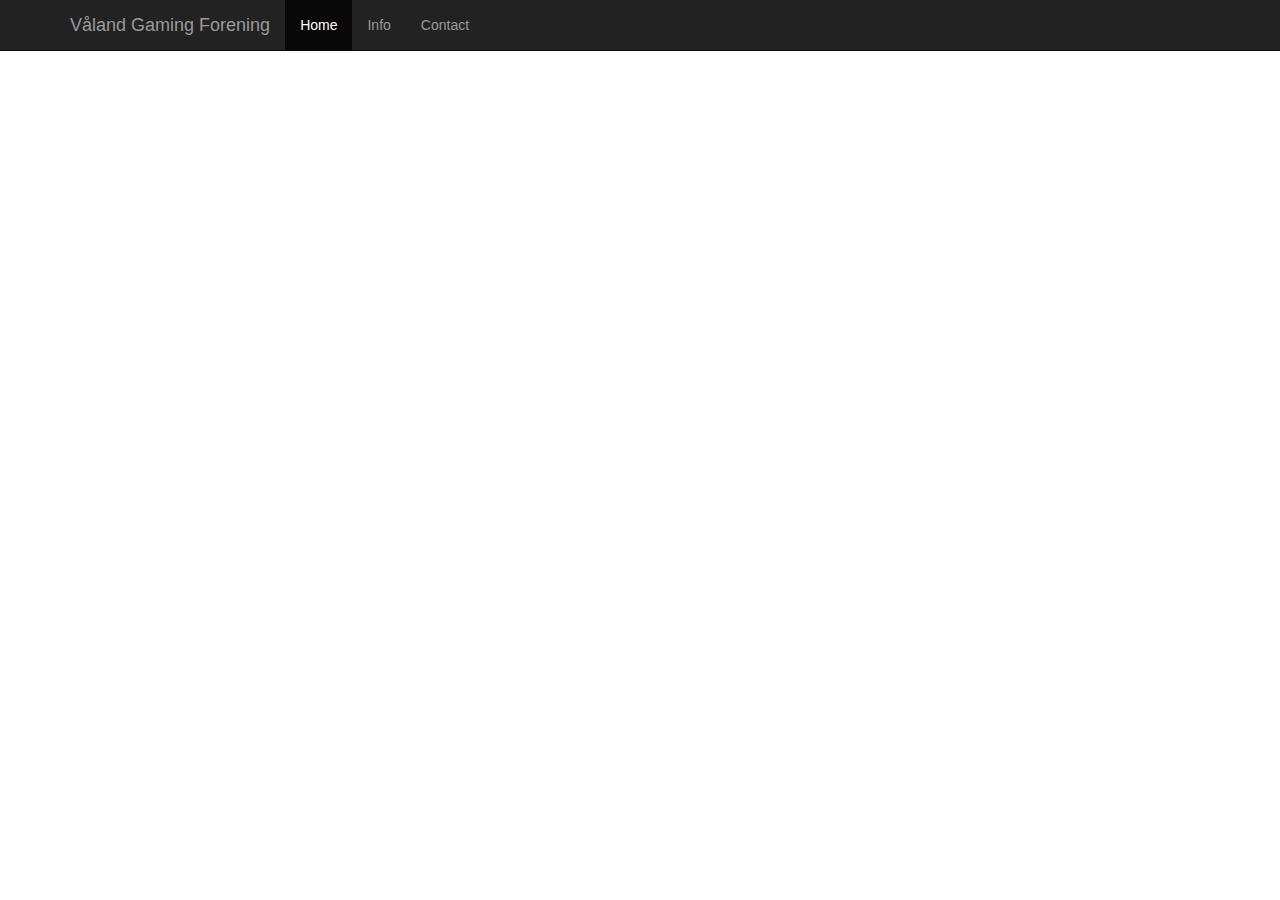
<file: index.html>
﻿<!DOCTYPE html>
<!--[if lt IE 7]>      <html class="no-js lt-ie9 lt-ie8 lt-ie7"> <![endif]-->
<!--[if IE 7]>         <html class="no-js lt-ie9 lt-ie8"> <![endif]-->
<!--[if IE 8]>         <html class="no-js lt-ie9"> <![endif]-->
<!--[if gt IE 8]><!--> <html class="no-js"> <!--<![endif]-->
<head>
  <meta charset="utf-8">
  <meta http-equiv="X-UA-Compatible" content="IE=edge">
  <title>Våland Gaming Forening</title>
  <meta name="description" content="Hjemmeside for Våland Gaming Forening">
  <meta name="viewport" content="width=device-width, initial-scale=1">
  <meta name="keywords" content="Boardgames, Roleplaying">
  <meta name="author" content="Glenn Falnes">

  <!-- Place favicon.ico and apple-touch-icon.png in the root directory -->

  <!-- Bootstrap core CSS -->
  <link rel="stylesheet" href="css/bootstrap.css">

  <!-- Custom styles for this template -->
  <link rel="stylesheet" href="css/starter-template.css">

  <!-- <link rel="stylesheet" href="css/normalize.css"> -->
  <!-- <link rel="stylesheet" href="css/main.css"> -->
  <script src="js/vendor/modernizr-2.6.2.min.js"></script>
</head>
  <body>
      <!--[if lt IE 7]>
          <p class="browsehappy">You are using an <strong>outdated</strong> browser. Please <a href="http://browsehappy.com/">upgrade your browser</a> to improve your experience.</p>
          <![endif]-->

          <!-- Add your site or application content here -->
      <div role="navigation" class="navbar navbar-inverse navbar-fixed-top">
          <div class="container">
              <div class="navbar-header">
                  <button data-target=".navbar-collapse" data-toggle="collapse" class="navbar-toggle" type="button">
                      <span class="sr-only">Toggle navigation</span>
                      <span class="icon-bar"></span>
                      <span class="icon-bar"></span>
                      <span class="icon-bar"></span>
                  </button>
                  <a href="#" class="navbar-brand">Våland Gaming Forening</a>
              </div>
                  <div class="collapse navbar-collapse">
                      <ul class="nav navbar-nav">
                          <li class="active"><a href="#">Home</a></li>
                          <li><a href="#info">Info</a></li>
                          <li><a href="#contact">Contact</a></li>
                      </ul>
              </div><!--/.nav-collapse -->
          </div>
      </div>


      <script src="//ajax.googleapis.com/ajax/libs/jquery/1.10.2/jquery.min.js"></script>
      <script>window.jQuery || document.write('<script src="js/vendor/jquery-1.10.2.min.js"><\/script>')</script>
      <script src="js/plugins.js"></script>
      <script src="js/main.js"></script>

      <!-- Google Analytics: change UA-XXXXX-X to be your site's ID. -->
      <script>
      (function(b,o,i,l,e,r){b.GoogleAnalyticsObject=l;b[l]||(b[l]=
          function(){(b[l].q=b[l].q||[]).push(arguments)});b[l].l=+new Date; e=o.createElement(i);r=o.getElementsByTagName(i)[0]; e.src='//www.google-analytics.com/analytics.js';
      r.parentNode.insertBefore(e,r)}(window,document,'script','ga'));
      ga('create','UA-XXXXX-X');ga('send','pageview');
      </script>
  </body>
</html>
</file>
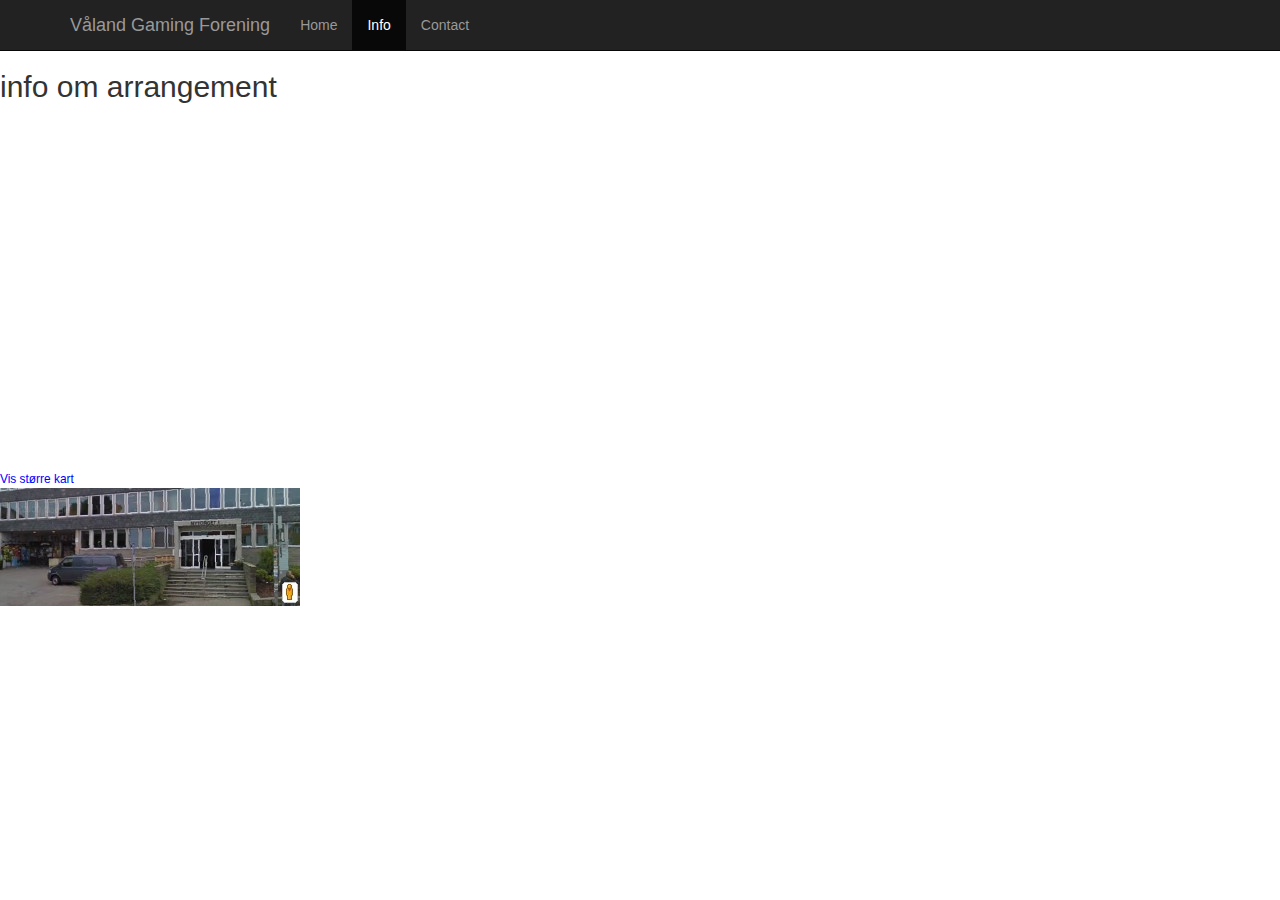
<file: info.html>
﻿<!DOCTYPE html>
<html lang="en">
	<head>
		<meta charset="utf-8">
    <meta content="IE=edge" http-equiv="X-UA-Compatible">
    <meta content="width=device-width, initial-scale=1.0" name="viewport">
    <meta name="description" content="Hjemmeside for Våland Gaming Forening">
    <meta name="keywords" content="Boardgames, Roleplaying">
    <meta name="author" content="Glenn Falnes">
    <link href="Img/favicon.png" rel="shortcut icon">

    <title>Våland Gaming Forening</title>

    <!-- Bootstrap core CSS -->
    <link rel="stylesheet" href="css/bootstrap.css">

    <!-- Custom styles for this template -->
    <link rel="stylesheet" href="css/starter-template.css">
 
    <!-- HTML5 shim and Respond.js IE8 support of HTML5 elements and media queries -->
    <!--[if lt IE 9]>
      <script src="https://oss.maxcdn.com/libs/html5shiv/3.7.0/html5shiv.js"></script>
      <script src="https://oss.maxcdn.com/libs/respond.js/1.3.0/respond.min.js"></script>
    <![endif]-->
	</head>
	<body>
		
	<div role="navigation" class="navbar navbar-inverse navbar-fixed-top">
      <div class="container">
        <div class="navbar-header">
          <button data-target=".navbar-collapse" data-toggle="collapse" class="navbar-toggle" type="button">
            <span class="sr-only">Toggle navigation</span>
            <span class="icon-bar"></span>
            <span class="icon-bar"></span>
            <span class="icon-bar"></span>
          </button>
          <a href="#" class="navbar-brand">Våland Gaming Forening</a>
        </div>
        <div class="collapse navbar-collapse">
          <ul class="nav navbar-nav">
            <li><a href="#">Home</a></li>
            <li class="active"><a href="#info">Info</a></li>
            <li><a href="#contact">Contact</a></li>
          </ul>
        </div><!--/.nav-collapse -->
      </div>
    </div>
		
		<h2>info om arrangement</h2>
		<iframe width="425" height="350" frameborder="0" scrolling="no" marginheight="0" marginwidth="0" src="https://maps.google.no/maps?f=q&amp;source=s_q&amp;hl=no&amp;geocode=&amp;q=Nytorget+1,+Stavanger&amp;aq=0&amp;oq=Nytorget+1,+4014+Stavanger&amp;sll=58.97241,5.714528&amp;sspn=0.348271,0.898132&amp;t=h&amp;ie=UTF8&amp;hq=&amp;hnear=Nytorget+1,+4012+Stavanger,+Rogaland&amp;z=14&amp;ll=58.969965,5.737386&amp;output=embed"></iframe><br />
		<small>
			<a href="https://maps.google.no/maps?f=q&amp;source=embed&amp;hl=no&amp;geocode=&amp;q=Nytorget+1,+Stavanger&amp;aq=0&amp;oq=Nytorget+1,+4014+Stavanger&amp;sll=58.97241,5.714528&amp;sspn=0.348271,0.898132&amp;t=h&amp;ie=UTF8&amp;hq=&amp;hnear=Nytorget+1,+4012+Stavanger,+Rogaland&amp;z=14&amp;ll=58.969965,5.737386" style="color:#0000FF;text-align:left">Vis større kart</a>
		</small><br/>
		<img src="Img/frontMetropolis.jpg">
		<script src="js/vendor/modernizr-2.6.2.min.js"></script>
        <script src="//ajax.googleapis.com/ajax/libs/jquery/1.10.2/jquery.min.js"></script>
        <script>window.jQuery || document.write('<script src="js/vendor/jquery-1.10.2.min.js"><\/script>')</script>
	</body>
</html>
</file>
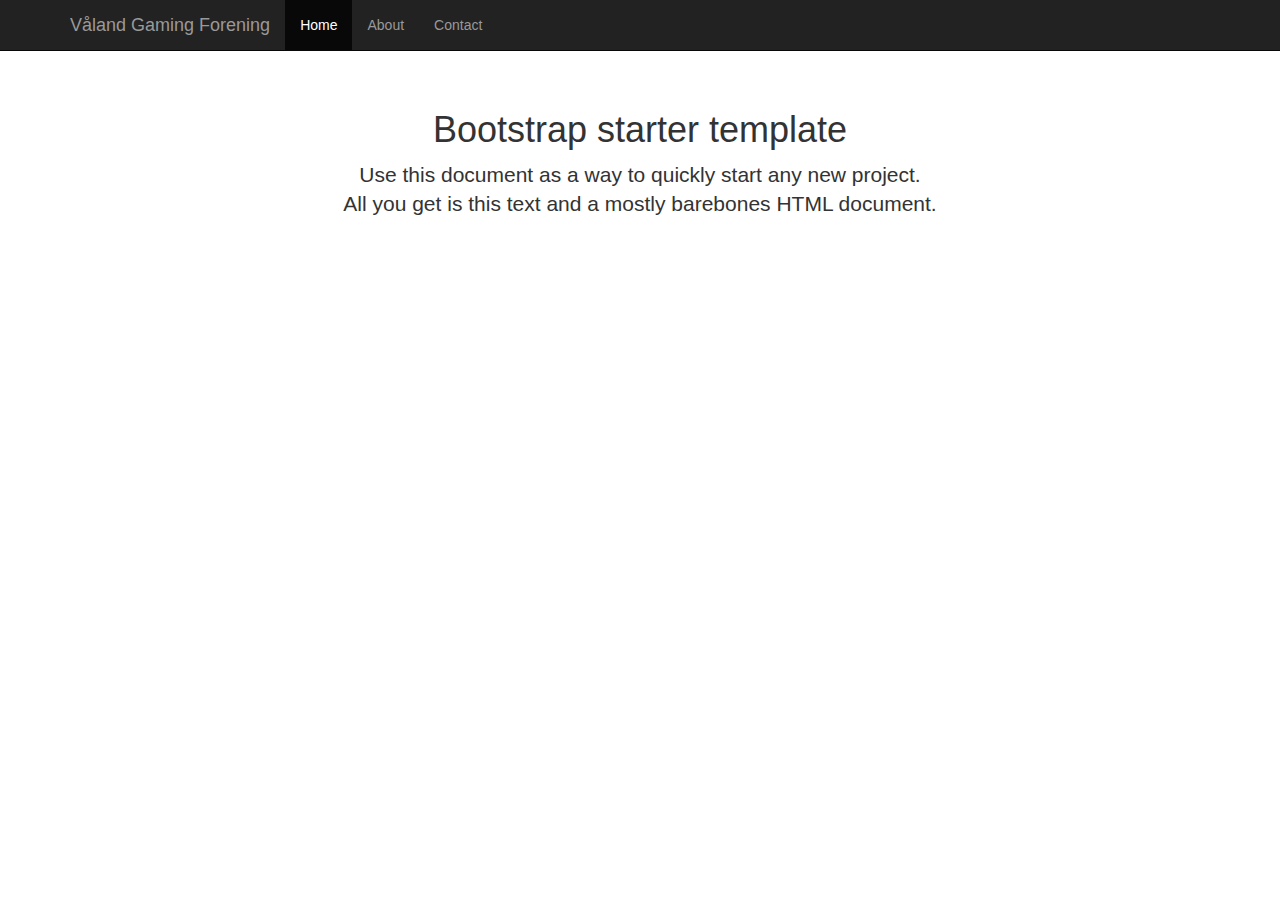
<file: starter-template.html>
﻿<!DOCTYPE html>
<html lang="en">
	<head>
    <meta charset="utf-8">
    <meta content="IE=edge" http-equiv="X-UA-Compatible">
    <meta content="width=device-width, initial-scale=1.0" name="viewport">
    <meta name="description" content="Hjemmeside for Våland Gaming Forening">
    <meta name="keywords" content="Boardgames, Roleplaying">
    <meta name="author" content="Glenn Falnes">
    <link href="img/favicon.png" rel="shortcut icon">

    <title>Våland Gaming Forening</title>

    <!-- Bootstrap core CSS -->
    <link rel="stylesheet" href="css/bootstrap.css">

    <!-- Custom styles for this template -->
    <link rel="stylesheet" href="css/starter-template.css">
 
    <!-- HTML5 shim and Respond.js IE8 support of HTML5 elements and media queries -->
    <!--[if lt IE 9]>
      <script src="https://oss.maxcdn.com/libs/html5shiv/3.7.0/html5shiv.js"></script>
      <script src="https://oss.maxcdn.com/libs/respond.js/1.3.0/respond.min.js"></script>
    <![endif]-->
  </head>

  <body>

    <div role="navigation" class="navbar navbar-inverse navbar-fixed-top">
      <div class="container">
        <div class="navbar-header">
          <button data-target=".navbar-collapse" data-toggle="collapse" class="navbar-toggle" type="button">
            <span class="sr-only">Toggle navigation</span>
            <span class="icon-bar"></span>
            <span class="icon-bar"></span>
            <span class="icon-bar"></span>
          </button>
          <a href="#" class="navbar-brand">Våland Gaming Forening</a>
        </div>
        <div class="collapse navbar-collapse">
          <ul class="nav navbar-nav">
            <li class="active"><a href="#">Home</a></li>
            <li><a href="#about">About</a></li>
            <li><a href="#contact">Contact</a></li>
          </ul>
        </div><!--/.nav-collapse -->
      </div>
    </div>

    <div class="container">

      <div class="starter-template">
        <h1>Bootstrap starter template</h1>
        <p class="lead">Use this document as a way to quickly start any new project.<br> All you get is this text and a mostly barebones HTML document.</p>
      </div>

    </div><!-- /.container -->


    <!-- Bootstrap core JavaScript
    ================================================== -->
    <!-- Placed at the end of the document so the pages load faster -->
    <script src="https://code.jquery.com/jquery-1.10.2.min.js"></script>
    <script src="js/bootstrap.min.js"></script>

  </body>
</html>
</file>
<file: css/starter-template.css>
﻿body {
    padding-top: 50px;
}
.starter-template {
    padding: 40px 15px;
    text-align: center;
}
</file>
<file: css/main.css>
/*! HTML5 Boilerplate v4.3.0 | MIT License | http://h5bp.com/ */

/*
 * What follows is the result of much research on cross-browser styling.
 * Credit left inline and big thanks to Nicolas Gallagher, Jonathan Neal,
 * Kroc Camen, and the H5BP dev community and team.
 */

/* ==========================================================================
   Base styles: opinionated defaults
   ========================================================================== */

html,
button,
input,
select,
textarea {
    color: #222;
}

html {
    font-size: 1em;
    line-height: 1.4;
}

/*
 * Remove text-shadow in selection highlight: h5bp.com/i
 * These selection rule sets have to be separate.
 * Customize the background color to match your design.
 */

::-moz-selection {
    background: #b3d4fc;
    text-shadow: none;
}

::selection {
    background: #b3d4fc;
    text-shadow: none;
}

/*
 * A better looking default horizontal rule
 */

hr {
    display: block;
    height: 1px;
    border: 0;
    border-top: 1px solid #ccc;
    margin: 1em 0;
    padding: 0;
}

/*
 * Remove the gap between images, videos, audio and canvas and the bottom of
 * their containers: h5bp.com/i/440
 */

audio,
canvas,
img,
video {
    vertical-align: middle;
}

/*
 * Remove default fieldset styles.
 */

fieldset {
    border: 0;
    margin: 0;
    padding: 0;
}

/*
 * Allow only vertical resizing of textareas.
 */

textarea {
    resize: vertical;
}

/* ==========================================================================
   Browse Happy prompt
   ========================================================================== */

.browsehappy {
    margin: 0.2em 0;
    background: #ccc;
    color: #000;
    padding: 0.2em 0;
}

/* ==========================================================================
   Author's custom styles
   ========================================================================== */

















/* ==========================================================================
   Helper classes
   ========================================================================== */

/*
 * Image replacement
 */

.ir {
    background-color: transparent;
    border: 0;
    overflow: hidden;
    /* IE 6/7 fallback */
    *text-indent: -9999px;
}

.ir:before {
    content: "";
    display: block;
    width: 0;
    height: 150%;
}

/*
 * Hide from both screenreaders and browsers: h5bp.com/u
 */

.hidden {
    display: none !important;
    visibility: hidden;
}

/*
 * Hide only visually, but have it available for screenreaders: h5bp.com/v
 */

.visuallyhidden {
    border: 0;
    clip: rect(0 0 0 0);
    height: 1px;
    margin: -1px;
    overflow: hidden;
    padding: 0;
    position: absolute;
    width: 1px;
}

/*
 * Extends the .visuallyhidden class to allow the element to be focusable
 * when navigated to via the keyboard: h5bp.com/p
 */

.visuallyhidden.focusable:active,
.visuallyhidden.focusable:focus {
    clip: auto;
    height: auto;
    margin: 0;
    overflow: visible;
    position: static;
    width: auto;
}

/*
 * Hide visually and from screenreaders, but maintain layout
 */

.invisible {
    visibility: hidden;
}

/*
 * Clearfix: contain floats
 *
 * For modern browsers
 * 1. The space content is one way to avoid an Opera bug when the
 *    `contenteditable` attribute is included anywhere else in the document.
 *    Otherwise it causes space to appear at the top and bottom of elements
 *    that receive the `clearfix` class.
 * 2. The use of `table` rather than `block` is only necessary if using
 *    `:before` to contain the top-margins of child elements.
 */

.clearfix:before,
.clearfix:after {
    content: " "; /* 1 */
    display: table; /* 2 */
}

.clearfix:after {
    clear: both;
}

/*
 * For IE 6/7 only
 * Include this rule to trigger hasLayout and contain floats.
 */

.clearfix {
    *zoom: 1;
}

/* ==========================================================================
   EXAMPLE Media Queries for Responsive Design.
   These examples override the primary ('mobile first') styles.
   Modify as content requires.
   ========================================================================== */

@media only screen and (min-width: 35em) {
    /* Style adjustments for viewports that meet the condition */
}

@media print,
       (-o-min-device-pixel-ratio: 5/4),
       (-webkit-min-device-pixel-ratio: 1.25),
       (min-resolution: 120dpi) {
    /* Style adjustments for high resolution devices */
}

/* ==========================================================================
   Print styles.
   Inlined to avoid required HTTP connection: h5bp.com/r
   ========================================================================== */

@media print {
    * {
        background: transparent !important;
        color: #000 !important; /* Black prints faster: h5bp.com/s */
        box-shadow: none !important;
        text-shadow: none !important;
    }

    a,
    a:visited {
        text-decoration: underline;
    }

    a[href]:after {
        content: " (" attr(href) ")";
    }

    abbr[title]:after {
        content: " (" attr(title) ")";
    }

    /*
     * Don't show links for images, or javascript/internal links
     */

    .ir a:after,
    a[href^="javascript:"]:after,
    a[href^="#"]:after {
        content: "";
    }

    pre,
    blockquote {
        border: 1px solid #999;
        page-break-inside: avoid;
    }

    thead {
        display: table-header-group; /* h5bp.com/t */
    }

    tr,
    img {
        page-break-inside: avoid;
    }

    img {
        max-width: 100% !important;
    }

    @page {
        margin: 0.5cm;
    }

    p,
    h2,
    h3 {
        orphans: 3;
        widows: 3;
    }

    h2,
    h3 {
        page-break-after: avoid;
    }
}
</file>
